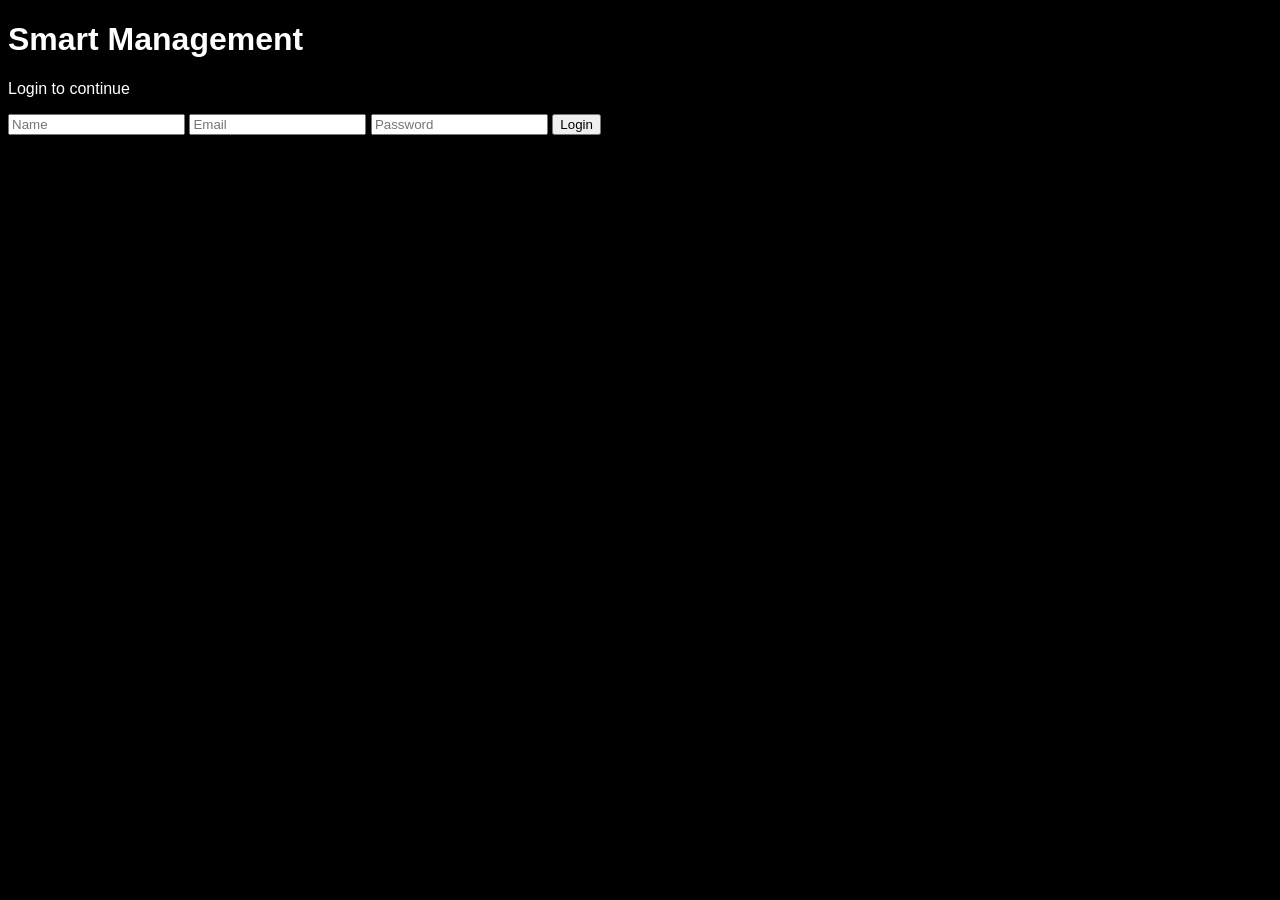
<file: index.html>
<!DOCTYPE html>
<html lang="en">
<head>
  <meta charset="UTF-8">
  <title>Login</title>
  <link rel="stylesheet" href="style.css">
</head>
<body class="dark-bg">
  <div class="login-container">
    <h1>Smart Management</h1>
    <p>Login to continue</p>

    <input id="name" placeholder="Name">
    <input id="email" placeholder="Email">
    <input id="password" type="password" placeholder="Password">

    <button onclick="loginUser()">Login</button>
  </div>

  <script src="app.js"></script>
</body>
</html>
</file>
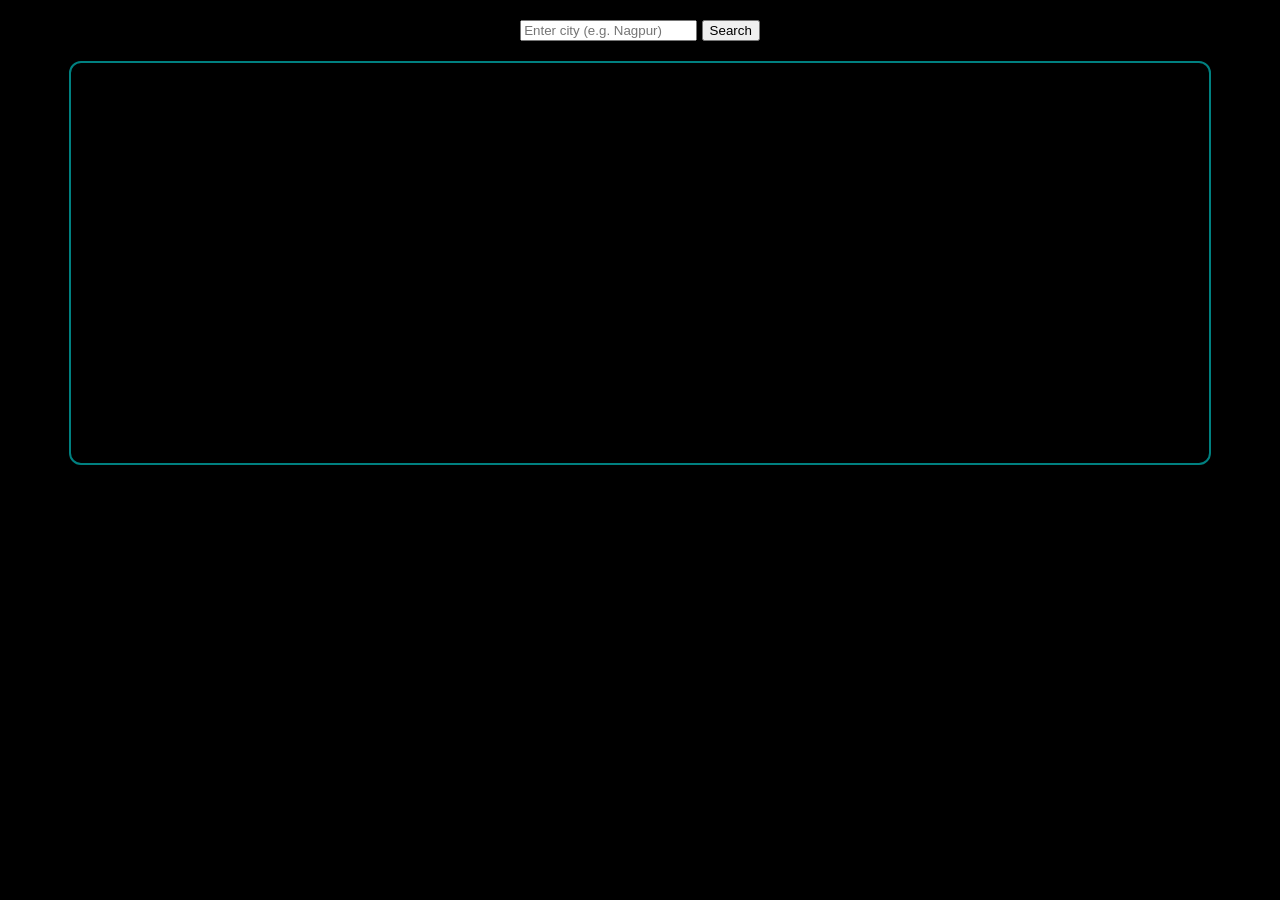
<file: dashboard.html>
<!DOCTYPE html>
<html lang="en">
<head>
  <meta charset="UTF-8">
  <title>Dashboard</title>
  <link rel="stylesheet" href="style.css">

  <!-- Mapbox CSS -->
  <link href="https://api.mapbox.com/mapbox-gl-js/v2.16.1/mapbox-gl.css" rel="stylesheet" />
</head>
<body class="dark-bg">
  <div style="text-align:center; margin-top:20px;">
    <input id="city-input" placeholder="Enter city (e.g. Nagpur)" />
    <button onclick="searchCity()">Search</button>
    <div id="aqi-info" style="margin-top:10px; color:#0ff;"></div>
  </div>

  <div id="map"></div>

  <!-- Your JS -->
  <script src="app.js"></script>

  <!-- Mapbox JS -->
  <script src="https://api.mapbox.com/mapbox-gl-js/v2.16.1/mapbox-gl.js"></script>
</body>
</html>
</file>
<file: style.css>
.dark-bg {
  background-color: #000;
  color: #fff;
  font-family: Arial, sans-serif;
}

/* your existing login styles kept as-is ... */

#map {
  width: 90%;
  height: 400px;
  margin: 20px auto;
  border-radius: 12px;
  border: 2px solid teal;
}
</file>
